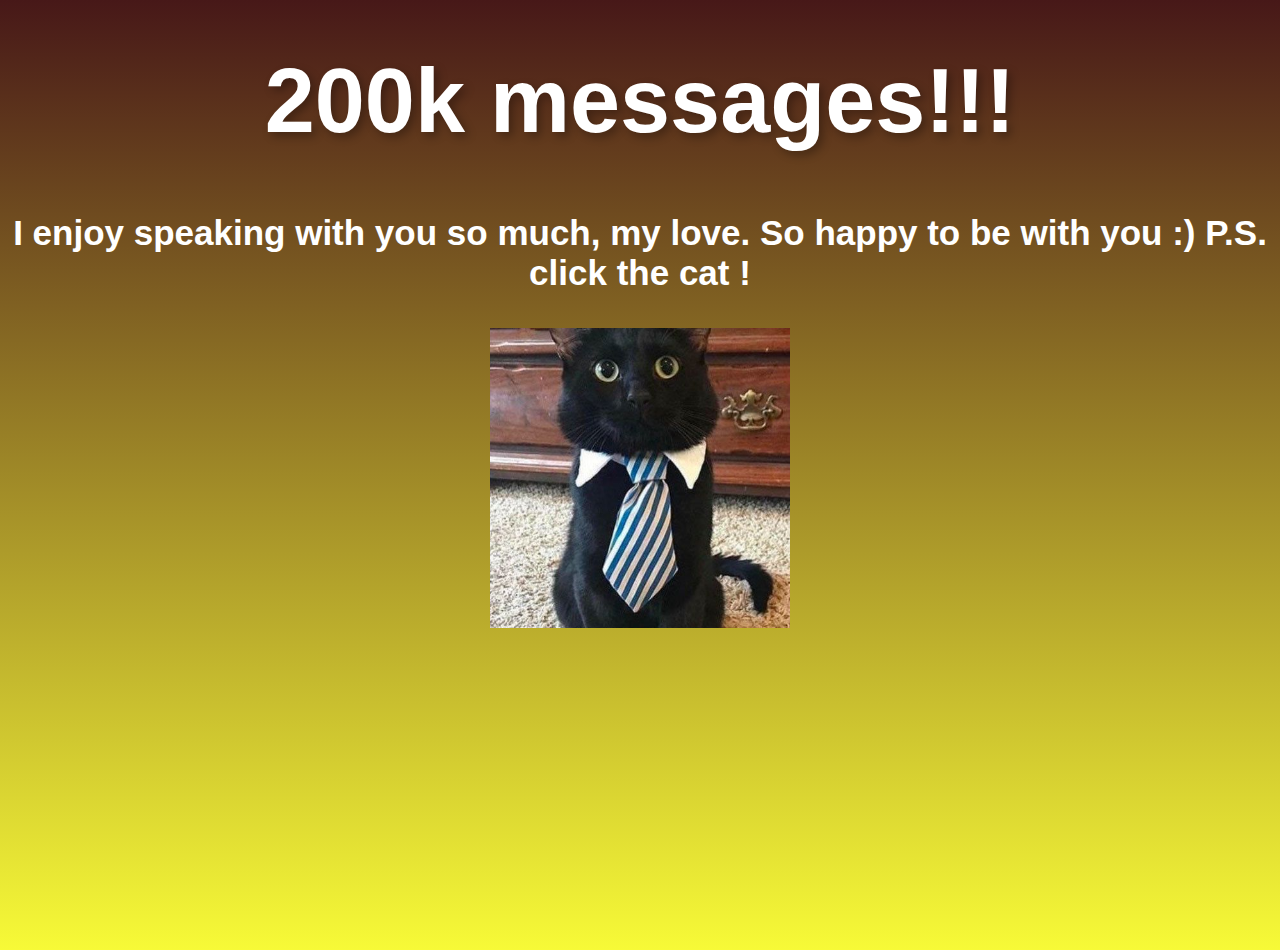
<file: index.html>
<!DOCTYPE html>
<html lang="en">
<head>
    <meta charset="UTF-8">
    <meta name="viewport" content="width=device-width, initial-scale=1.0">
    <title>200k messages!</title>
    <link rel="stylesheet" href="200k.css">
</head>
<body>
    <h1>200k messages!!! </h1>
    <h3>I enjoy speaking with you so much, my love. So happy to be with you :) 
        P.S. click the cat ! 
    </h3>
    <img id="kitty" src="1.jpeg" alt="kitty" />

    <script>
        function createConfetti() {
            Array.from({ length: 50 }).forEach(() => {
            let confetti = document.createElement('div');
            confetti.className = 'confetti';
            document.body.appendChild(confetti);
            confetti.style.left = Math.random() * 100 + "vw";
            confetti.style.top = "-10px";
            confetti.style.animationDuration = (Math.random() * 3 + 2) + "s";
            });
        }
        const images = [
            "2.jpeg",
            "1.jpeg",
            "3.jpeg",
            "4.jpeg",
            "5.jpeg",
            "6.jpeg",
            "7.jpeg",
            "8.jpeg",
            "9.jpeg",
            "10.jpeg",
            "11.jpeg",
            "12.jpeg",
            "13.jpeg",
            "14.jpeg",
            "15.jpeg",
        ];
        let currentIndex = 1;
        const kitty = document.getElementById("kitty");
        kitty.addEventListener("click", () => {
            currentIndex = (currentIndex + 1) % images.length;
            kitty.src = images[currentIndex];
        });
    createConfetti();
    </script>
</body>
</html>
</file>
<file: 200k.css>
body {
    background: linear-gradient(180deg, rgb(71, 24, 24), rgb(247, 250, 55));
    text-align: center;
    font-family: 'Franklin Gothic Medium', sans-serif;
    color: white;
    overflow: hidden;
    height: 100vh;
    margin: 0; 
}
h1 {
    font-size: 90px;
    text-shadow: 4px 4px 10px rgba(0, 0, 0, 0.3);
    margin-top: 50px;
    animation: fadeIn 2s ease-in-out;
}
h3 {
    font-size: 35px;
    animation: popUp 2s ease-in-out;
}
h4 {
    font-size: 35px;
    animation: popUp 2s ease-in-out;
}
img {
  width: 300px;
  height: 300px;
  object-fit: cover;
  cursor: pointer;
}
img:hover {
  transform: scale(1.05);
  box-shadow: 0 8px 20px rgba(0, 0, 0, 0.4);
  transition: transform 0.3s, box-shadow 0.3s;
}
@keyframes fadeIn {
    from { opacity: 0; transform: translateY(-50px); }
    to { opacity: 1; transform: translateY(0); }
}
@keyframes popUp {
    0% { transform: scale(0.5); opacity: 0; }
    100% { transform: scale(1); opacity: 1; }
}
.confetti {
    position: absolute;
    width: 10px;
    height: 10px;
    background-color: white;
    opacity: 0.7;
    animation: fall linear infinite;
}
@keyframes fall {
    0% { transform: translateY(-100vh) rotate(0deg); }
    100% { transform: translateY(100vh) rotate(360deg); }
}
</file>
